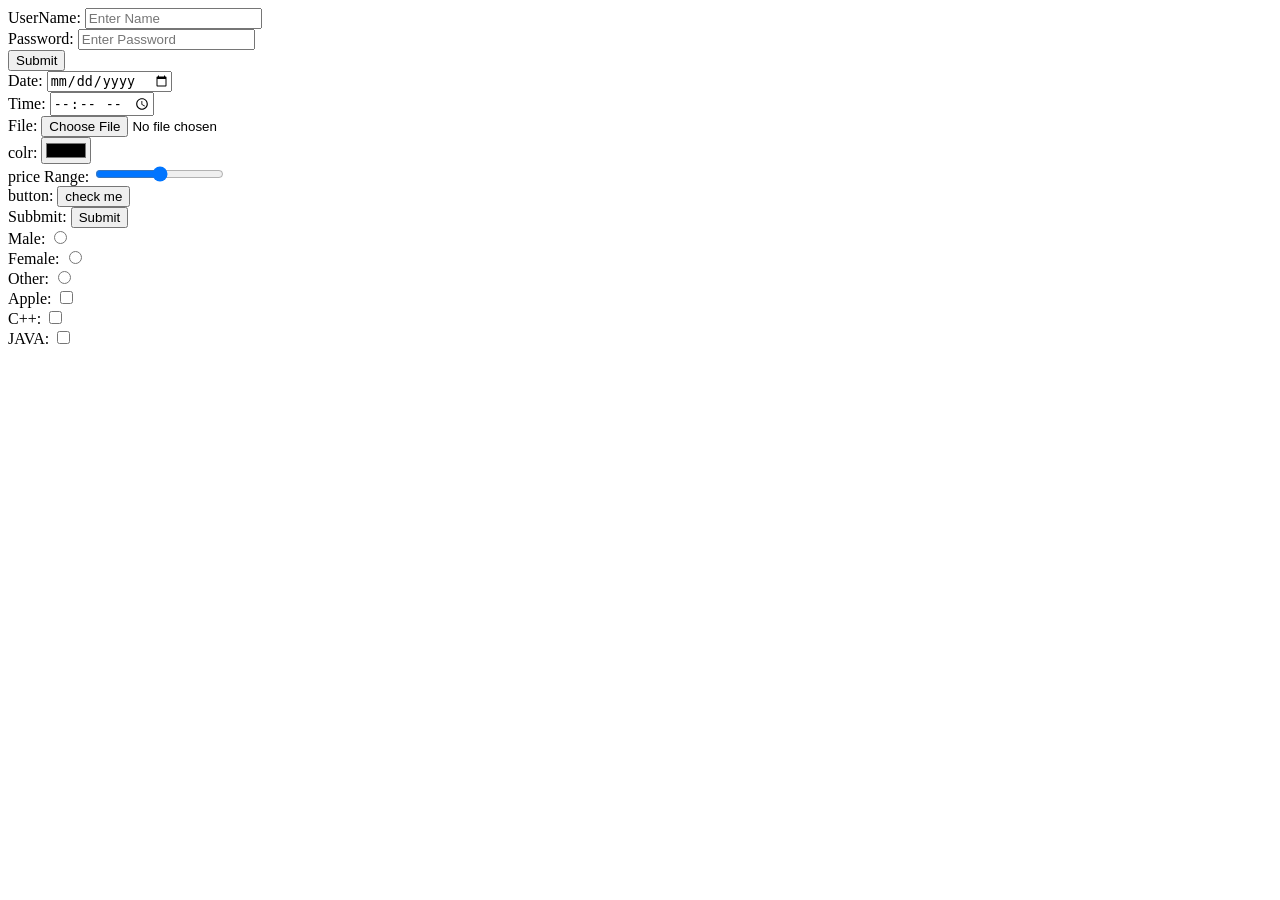
<file: HTML/Action_attribute.html>
<!DOCTYPE html>
<html lang="en">
<head>
    <meta charset="UTF-8">
    <meta name="viewport" content="width=device-width, initial-scale=1.0">
    <title>Action attribute</title>
</head>
<body>
    <form action="/contact-me">
        <label for="email">UserName: </label>
        <input type="text" id="email" placeholder="Enter Name" required="true"><br>

        <label for="user_Password">Password: </label>
        <input id="user_Password" type="Password" placeholder="Enter Password"><br>
        <input type="submit"><br>
        Date: <input type="date"><br>
        Time: <input type="time"><br>
        File: <input type="file"><br>
        colr: <input type="color"><br>
        price Range: <input type="range"><br>
        button: <input type="button" value="check me"><br>
        Subbmit: <input type="submit"><br>
        <!--Rdio this is chose the option male, femal, other-->
        <label for="male">Male:</label>
        <input type="radio" id="male" name="gender" value="male"><br>

        <label for="female">Female:</label>
        <input type="radio" id="female" name="gender" value="female"><br>

        <label for="other">Other:</lebel>
        <input type="radio" id="other" name="gender" value="other"><br>
        

        <!--Checkbox-->
        <label for="apple">Apple:</label>
        <input type="checkbox" id="apple" name="fruit" value="apple"><br>

        <label for="C++ programming">C++:</label>
        <input type="checkbox" id="c++ programming" name="fruit" value="c++"><br>

        <label for="java">JAVA:</label>
        <input type="checkbox" id="java" name="java" value="java"><br>
    </form>
</body>
</html>
</file>
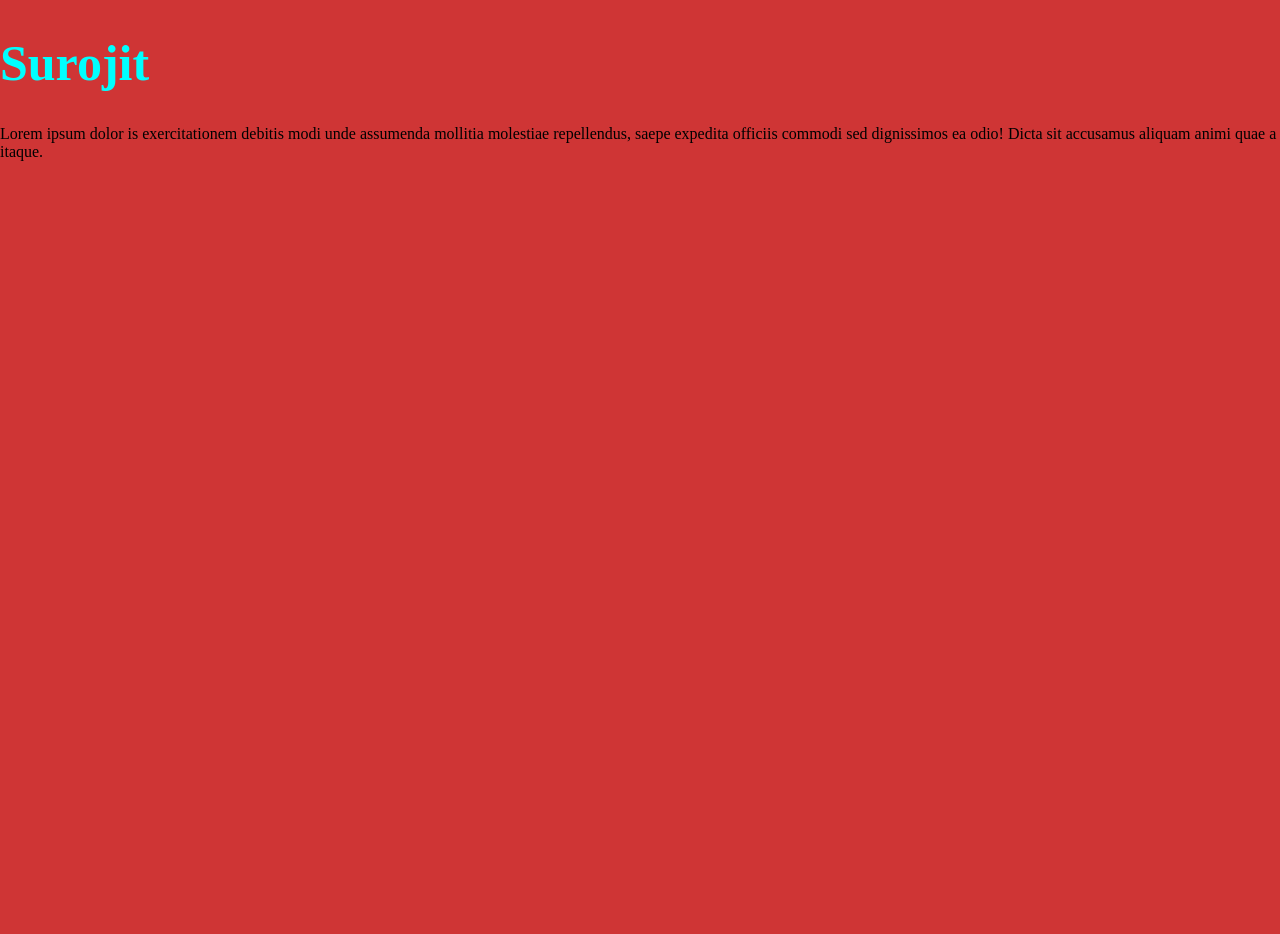
<file: HTML/first.html>
<!DOCTYPE html>
<html lang="en">
<head>
    <meta charset="UTF-8">
    <meta name="viewport" content="width=device-width, initial-scale=1.0">
    <link rel="stylesheet" href="html.css">
    <title>Document</title>
</head>
<body>
    <h1>Surojit</h1>
    <p>Lorem ipsum dolor is exercitationem debitis modi unde assumenda mollitia molestiae repellendus, saepe expedita officiis commodi sed dignissimos ea odio! Dicta sit accusamus aliquam animi quae a itaque.</p>
</body>
</html>
</file>
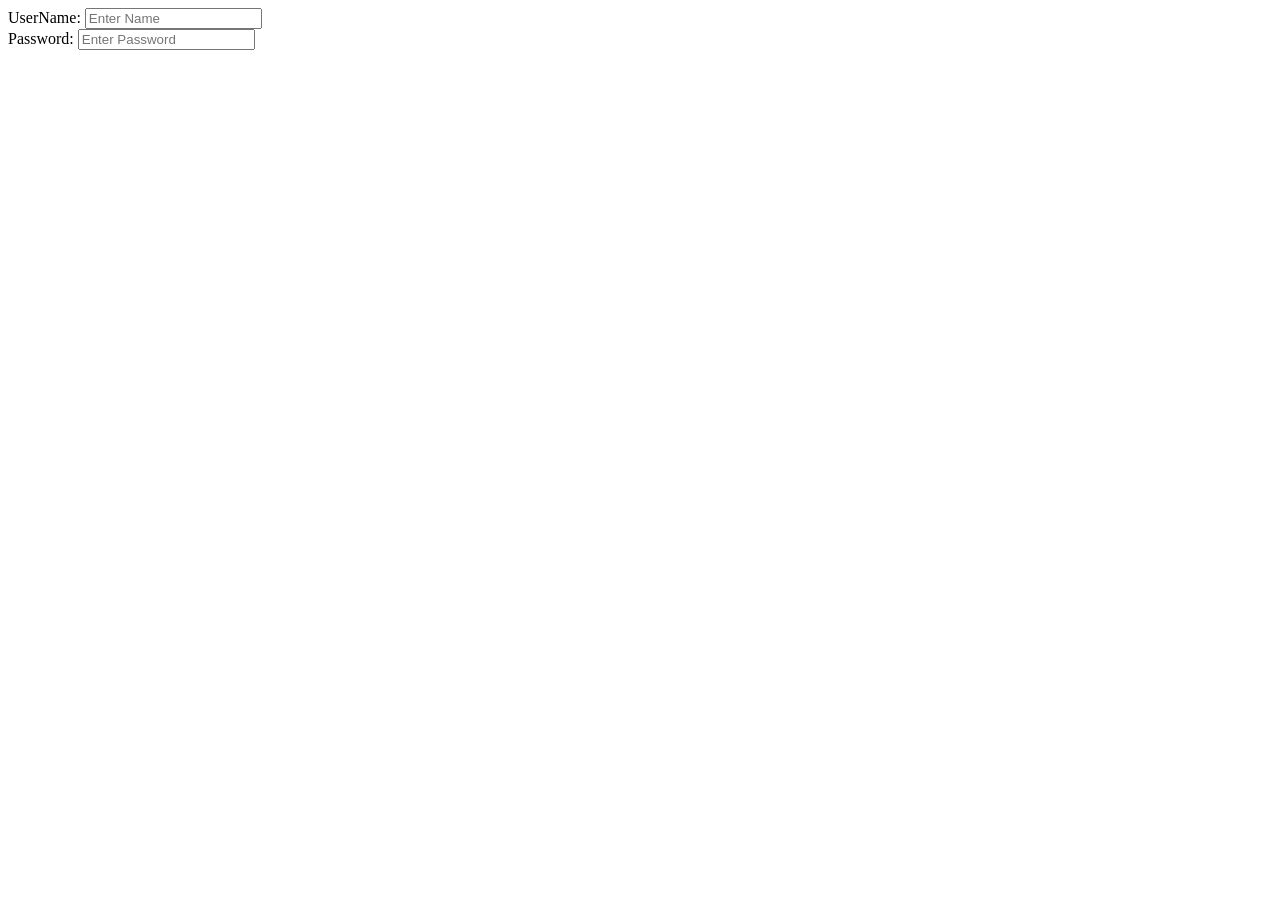
<file: HTML/Forms_Tag.html>
<!DOCTYPE html>
<html lang="en">
<head>
    <meta charset="UTF-8">
    <meta name="viewport" content="width=device-width, initial-scale=1.0">
    <title>From input tag</title>
</head>
<body>
    <form>
        UserName: <input type="text" placeholder="Enter Name"><br>
        Password: <input type="Password" placeholder="Enter Password"><br>
    </form>
</body>
</html>
</file>
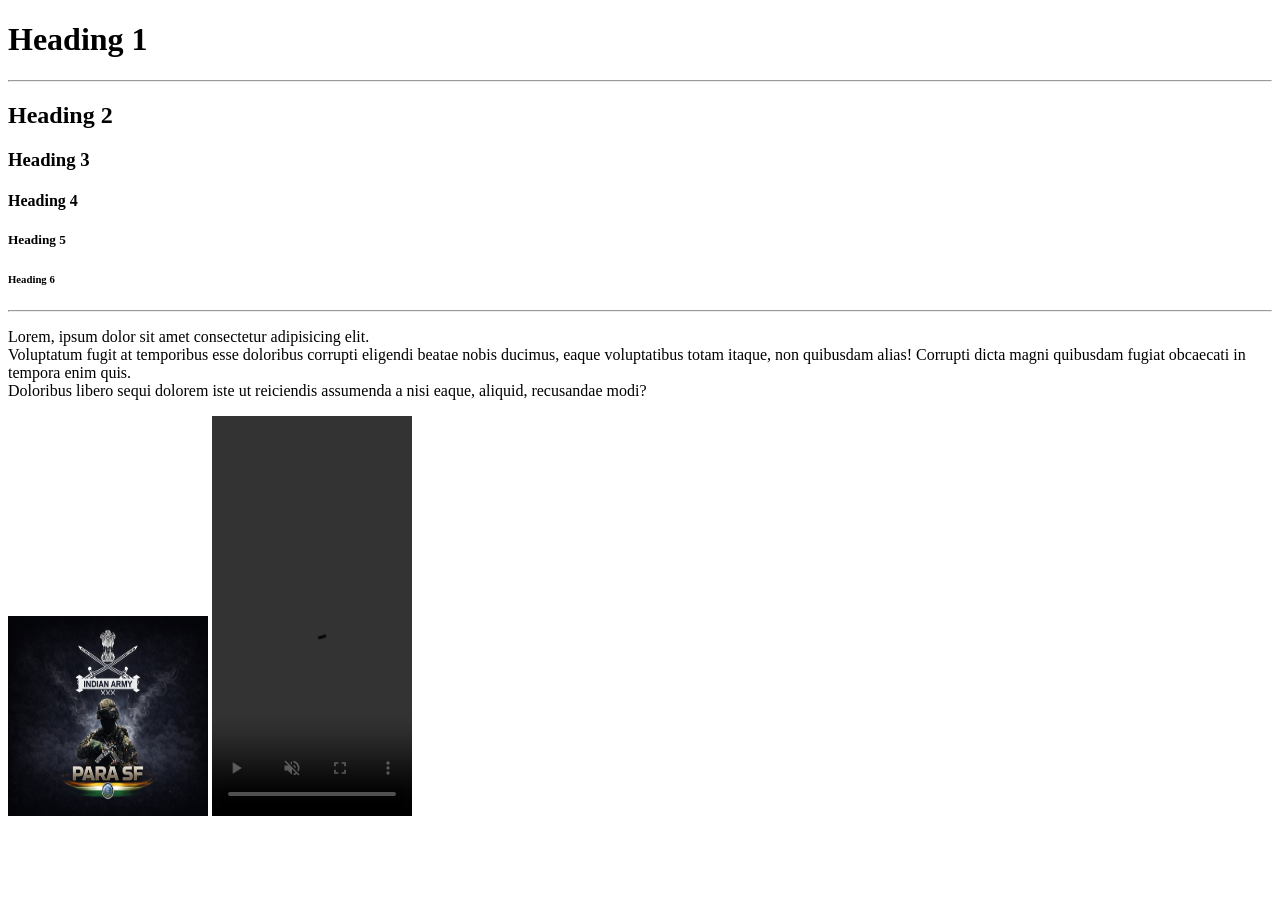
<file: HTML/heading.html>
<!DOCTYPE html>
<html lang="en">
<head>
    <meta charset="UTF-8">
    <meta name="viewport" content="width=device-width, initial-scale=1.0">
    <title>Tag</title>
</head>
<body>
    <!--<h1> ta is a heading tag-->
    <h1>Heading 1</h1>
    <!--<hr> is horizental rules-->
    <hr>
    <h2>Heading 2</h2>
    <h3>Heading 3</h3>
    <h4>Heading 4</h4>
    <h5>Heading 5</h5>
    <h6>Heading 6</h6>
    <!--<hr> tag-->
    <hr>
    <!--<p> ta is paragraph tag-->
    <p>Lorem, ipsum dolor sit amet consectetur adipisicing elit. <br>Voluptatum fugit at temporibus esse doloribus corrupti eligendi beatae nobis ducimus, eaque voluptatibus totam itaque, non quibusdam alias! Corrupti dicta magni quibusdam fugiat obcaecati in tempora enim quis. <br>Doloribus libero sequi dolorem iste ut reiciendis assumenda a nisi eaque, aliquid, recusandae modi?</p>

    <!--<image> This is image tag -->
    <image src="images/iarmy.png "
    alt="This is an image of iarmy"
    height="200px"
    width="200px"/>

    <!--<video> this is video tag -->
    <video src="videos/mahadev.mp4"
    alt=" This is mahadev videos"
    height="400px"
    width=" 200px"
    muted
    controls 
    autoplay/> <br>
    
    <!--Anchor tag <a>-->
    <a href="https://www.knowledgegate.ai/", target="_blank"> Knowledge Gate </a><br>
    <a href="https://www.instagram.com/", target="_blank"> Instagram </a><br>
    <a href="https://www.instagram.com/", target="_blank"> Instagram </a><br>
    <a href="https://www.facebook.com/", target="_blank">Facebook </a><br>
    <a href="https://www.youtube.com/", 
    target="_blank">Youtube</a> <hr>

    <!--Bold,Italic,Underline,Strikethrough-->
    <b>Blod</b> <hr>
    <i>Italic</i> <hr>
    <u>Underline</u> <hr>
    <s>Strikethorugh</s> <hr>        

    <!--<pre> tag-->
        <P>first line
        more     spaces</P>
        <pre>
            first line
            more       spaces
        </pre>

    <!--Big and Small tag-->
    <big>This is Big text</big> <hr>
    <small>This is Small test</small><hr>

    <!--Superscrip and Subscript Tag-->

    <p>
        (a+b)2 = a2 + b2 + 2ab
    </p><hr>
    <p>
        (a+b)<sup>2</sup> = a<sup>2</sup> + b<sup>2</sup>+ 2ab
    </p> <hr>

    <p>
        CH4 + O2 => H2O + CO2
    </p><hr>
    <p>
        CH<sub>4</sub> + o<sub>2</sub> => H<sub>2</sub>H<sub>2</sub>0 + CO<sub>2</sub>
    </p> <hr>

</body>
</html>
</file>
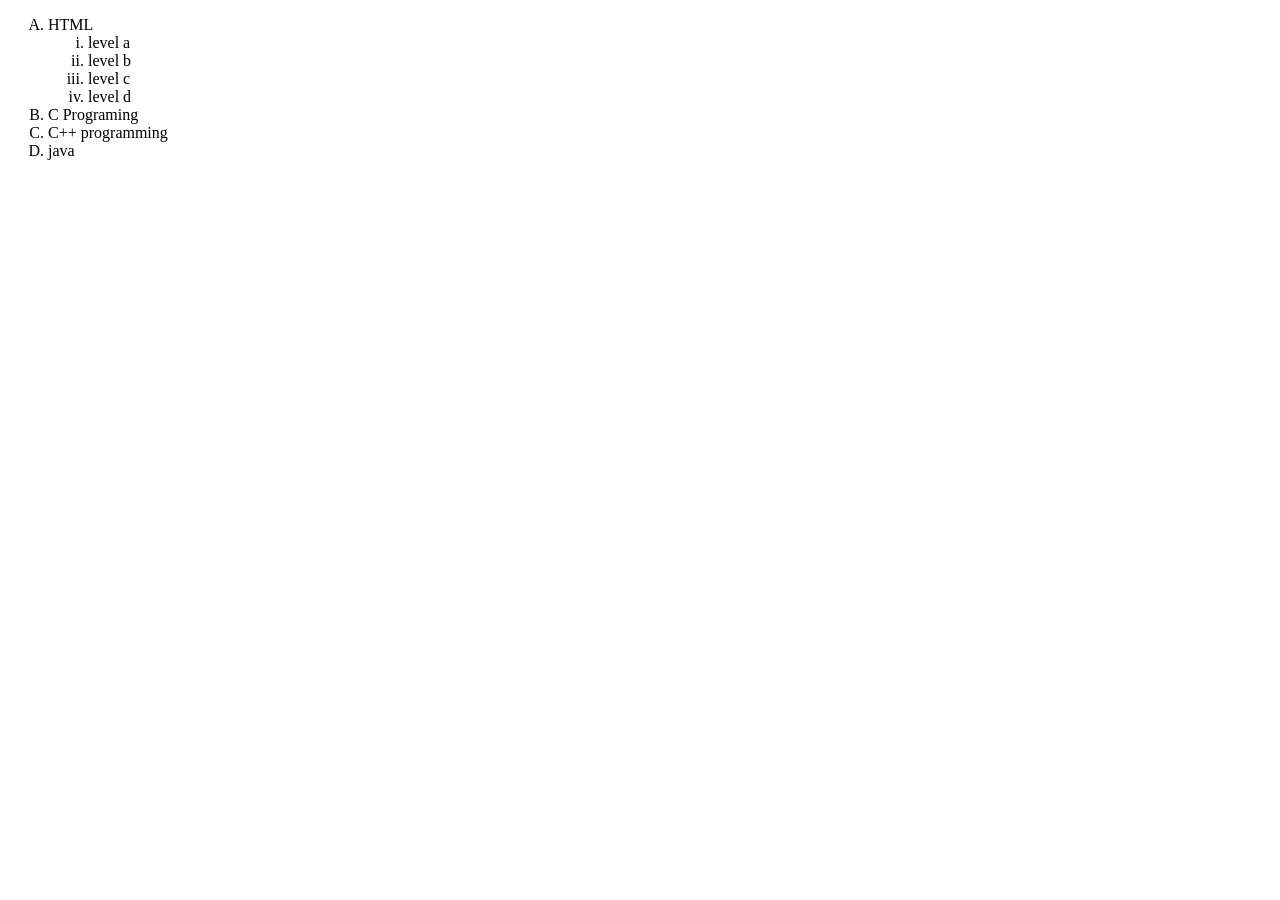
<file: HTML/orderlist.html>
<!DOCTYPE html>
<html lang="en">
<head>
    <meta charset="UTF-8">
    <meta name="viewport" content="width=device-width, initial-scale=1.0">
    <title>Order List</title>
</head>
<body>
    <ol type="A">
        <li>HTML</li>
        <ol type="i">
            <li>level a</li>
            <li>level b</li>
            <li>level c</li>
            <li>level d</li>
        </ol>
        <li>C Programing</li>
        <li>C++ programming</li>
        <li>java</li>
    </ol>
</body>
</html>
</file>
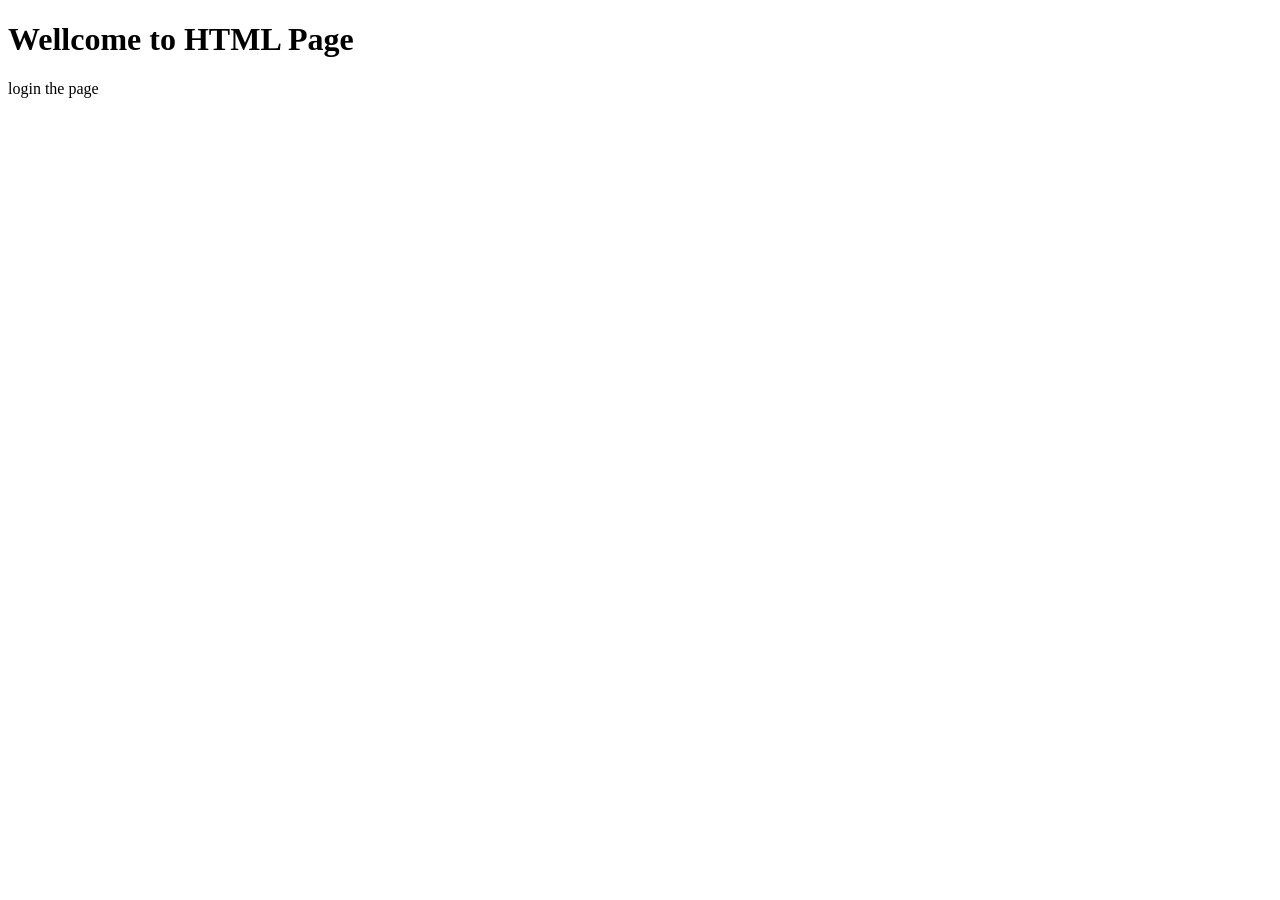
<file: HTML/tag.html>
<!DOCTYPE html>
<html>
    <head>
        <title>HTML Page</title>
    </head>
    <body>
        <!--the is first comment-->
        <h1>Wellcome to HTML Page</h1>
    <p>login the page</p>
    </body>
</html>
</file>
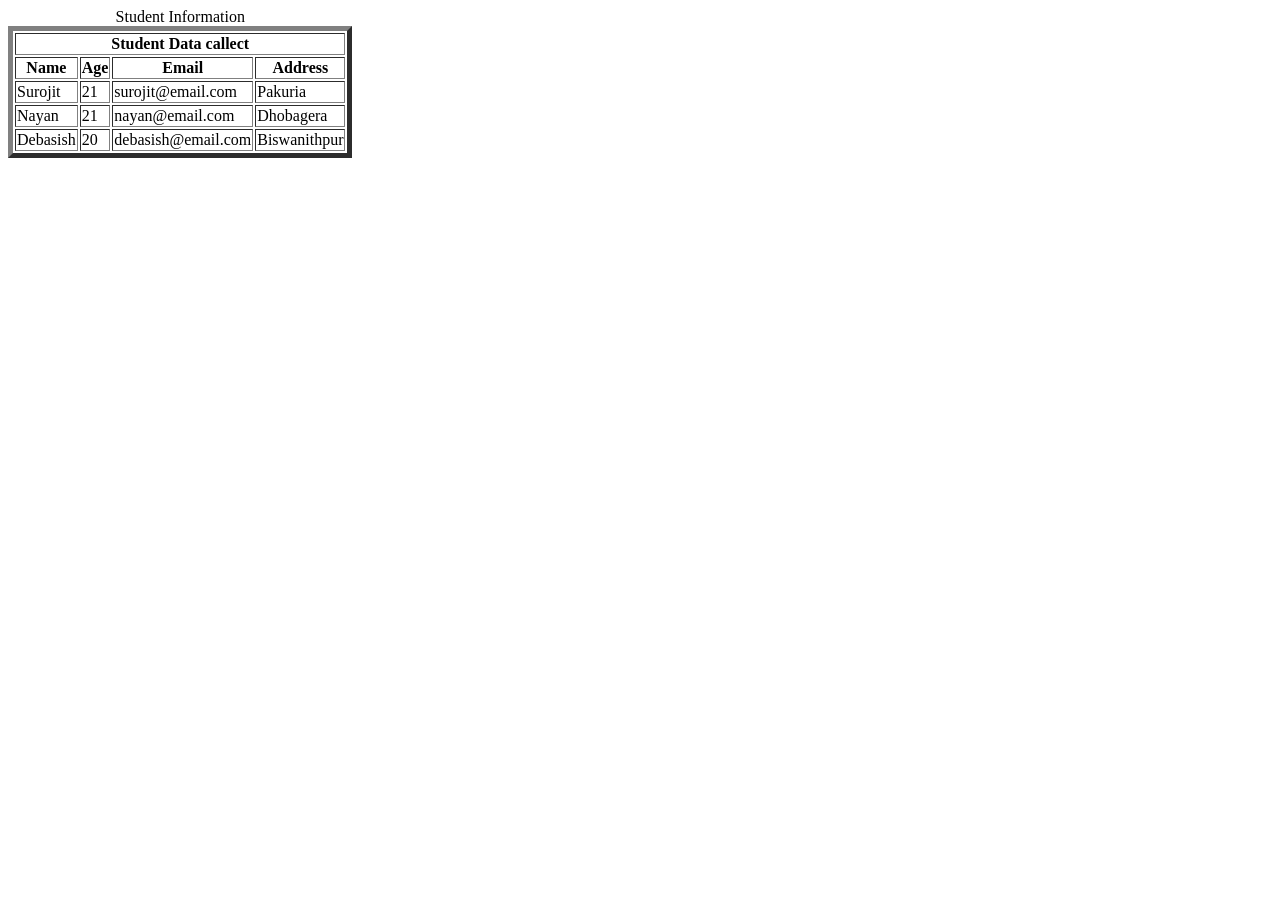
<file: HTML/tale_tag.html>
<!DOCTYPE html>
<html lang="en">
<head>
    <meta charset="UTF-8">
    <meta name="viewport" content="width=device-width, initial-scale=1.0">
    <title>Table Tag</title>
</head>
<body>
    <!--table and table border-->
    <table border="5">
        <!--Caption declar-->
            <caption>Student Information</caption>
        <!--Col Span declar-->
        <tr>
            <th colspan="4">Student Data callect</th>
        </tr>
        <!--Table Header-->
        <tr>
        
            <th>Name</th>
            <th>Age</th>
            <th>Email</th>
            <th>Address</th>
        </tr>
        <!--Table Data-->
        <tr>
            <td>Surojit</td>
            <td>21</td>
            <td>surojit@email.com</td>
            <td>Pakuria</td>
        </tr>
        <tr>
            <td>Nayan</td>
            <td>21</td>
            <td>nayan@email.com</td>
            <td>Dhobagera</td>
        </tr>
        <tr>
            <td>Debasish</td>
            <td>20</td>
            <td>debasish@email.com</td>
            <td>Biswanithpur</td>
        </tr>
    </table>
    
</body>
</html>
</file>
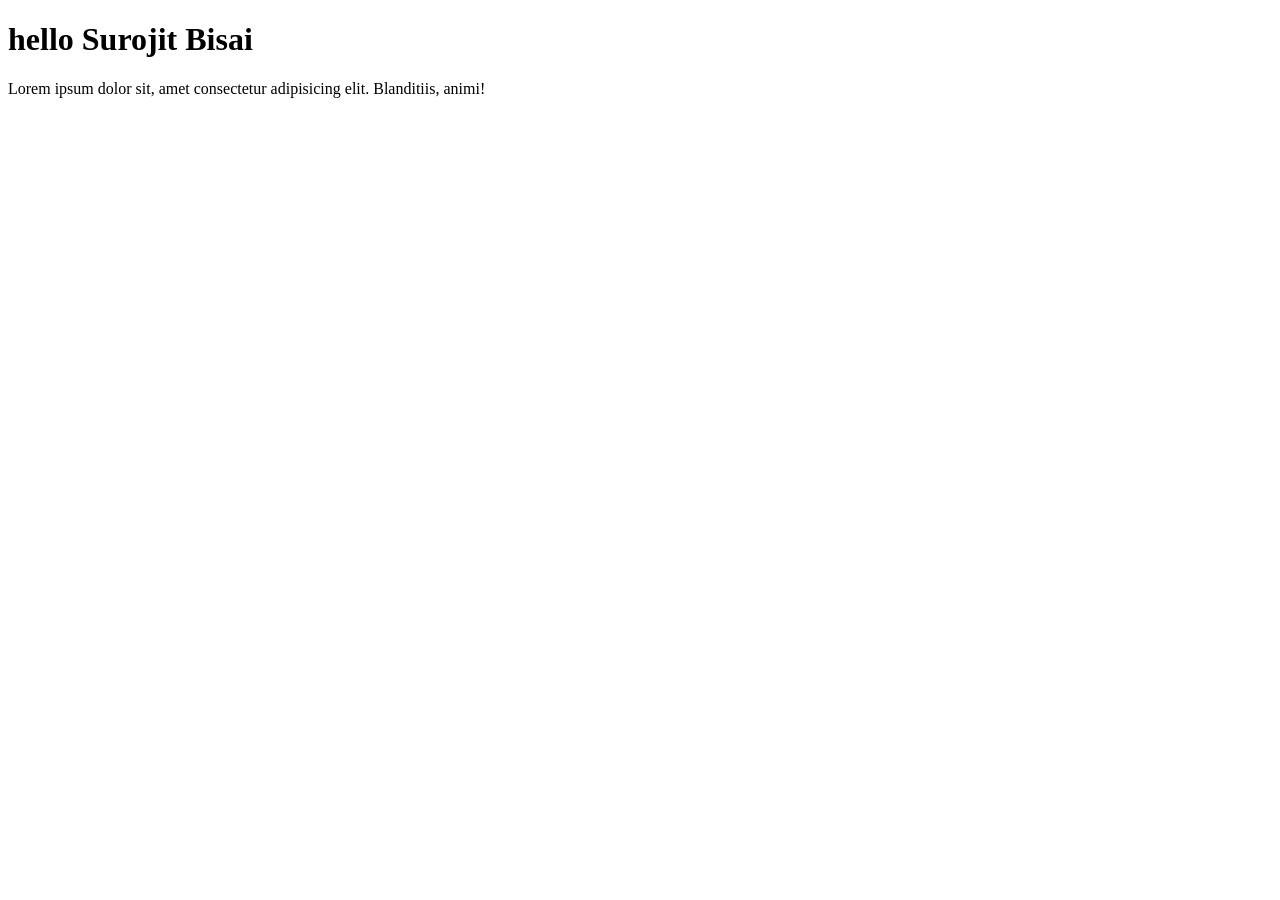
<file: HTML/third.html>
<!DOCTYPE html>
<html lang="en">
<head>
    <meta charset="UTF-8">
    <meta name="viewport" content="width=device-width, initial-scale=1.0">
    <title>Document</title>
</head>
<body>
    <h1>hello Surojit Bisai</h1>
    <div>
        <p>Lorem ipsum dolor sit, amet consectetur adipisicing elit. Blanditiis, animi!</p>
    </div>
</body>
</html>
</file>
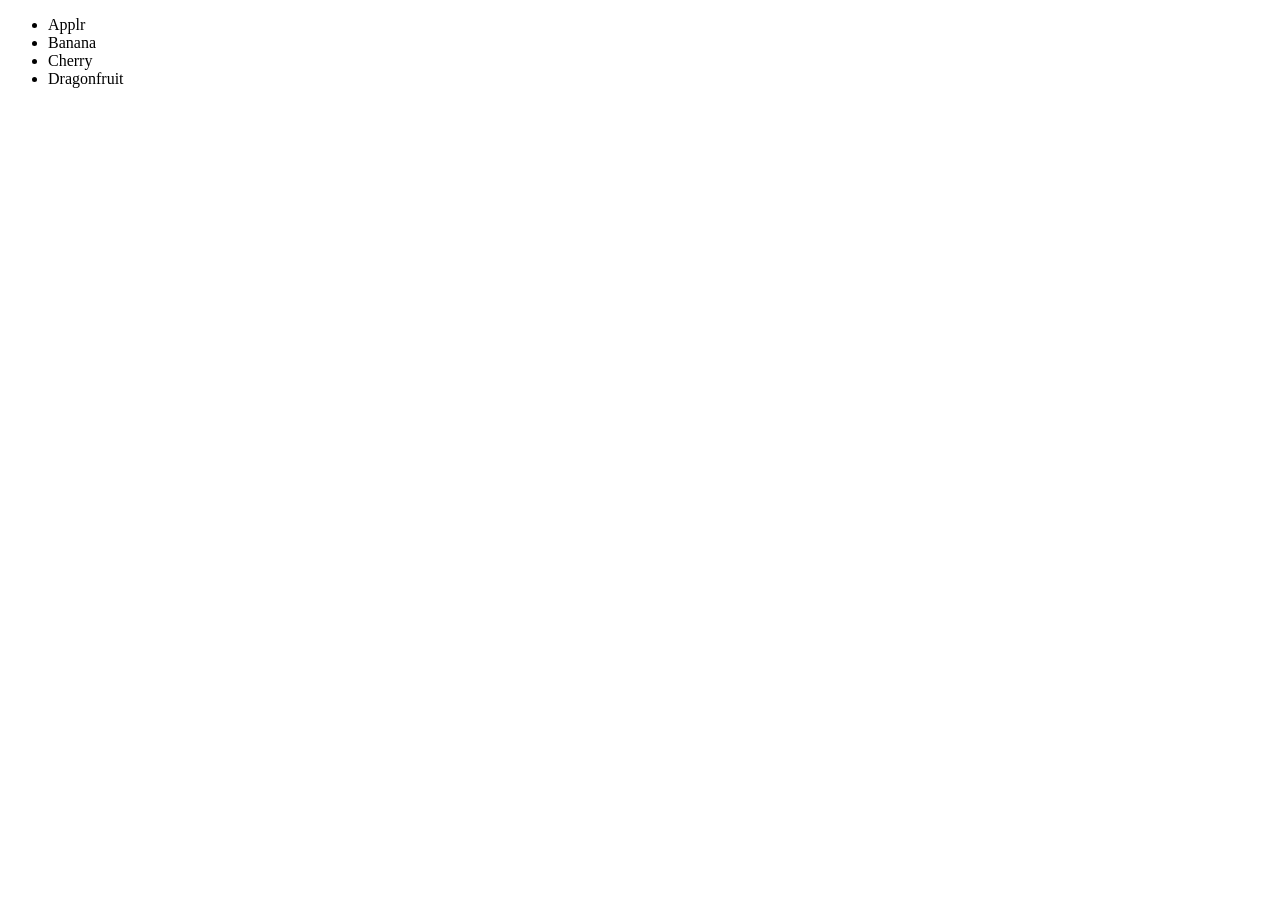
<file: HTML/under_list.html>
<!DOCTYPE html>
<html lang="en">
<head>
    <meta charset="UTF-8">
    <meta name="viewport" content="width=device-width, initial-scale=1.0">
    <title>Document</title>
</head>
<body>
    <ul>
        <li>Applr</li>
        <li>Banana</li>
        <li>Cherry</li>
        <li>Dragonfruit</li>
    </ul>
    
</body>
</html>
</file>
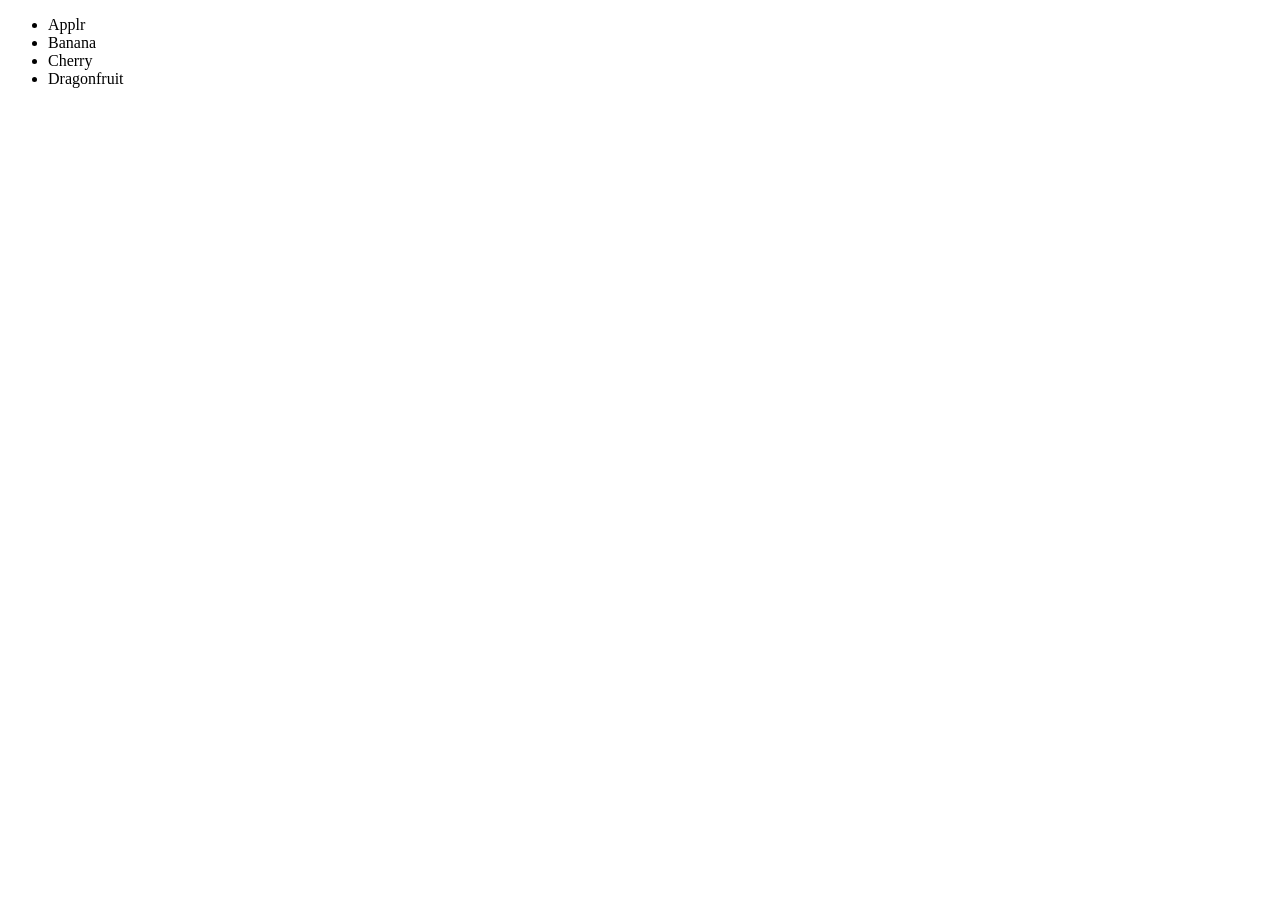
<file: HTML/unorder_list.html>
<!DOCTYPE html>
<html lang="en">
<head>
    <meta charset="UTF-8">
    <meta name="viewport" content="width=device-width, initial-scale=1.0">
    <title>Unorder List </title>
</head>
<body>
    <ul>
        <li>Applr</li>
        <li>Banana</li>
        <li>Cherry</li>
        <li>Dragonfruit</li>
    </ul>
    
</body>
</html>
</file>
<file: HTML/html.css>
body{
    background-color: #cf3535;
    margin: 0;
    padding: 0;
    width: 100vw;
    height: 100vh;
}
h1{
    font-size: 50px;
    color: aqua;
}
</file>
